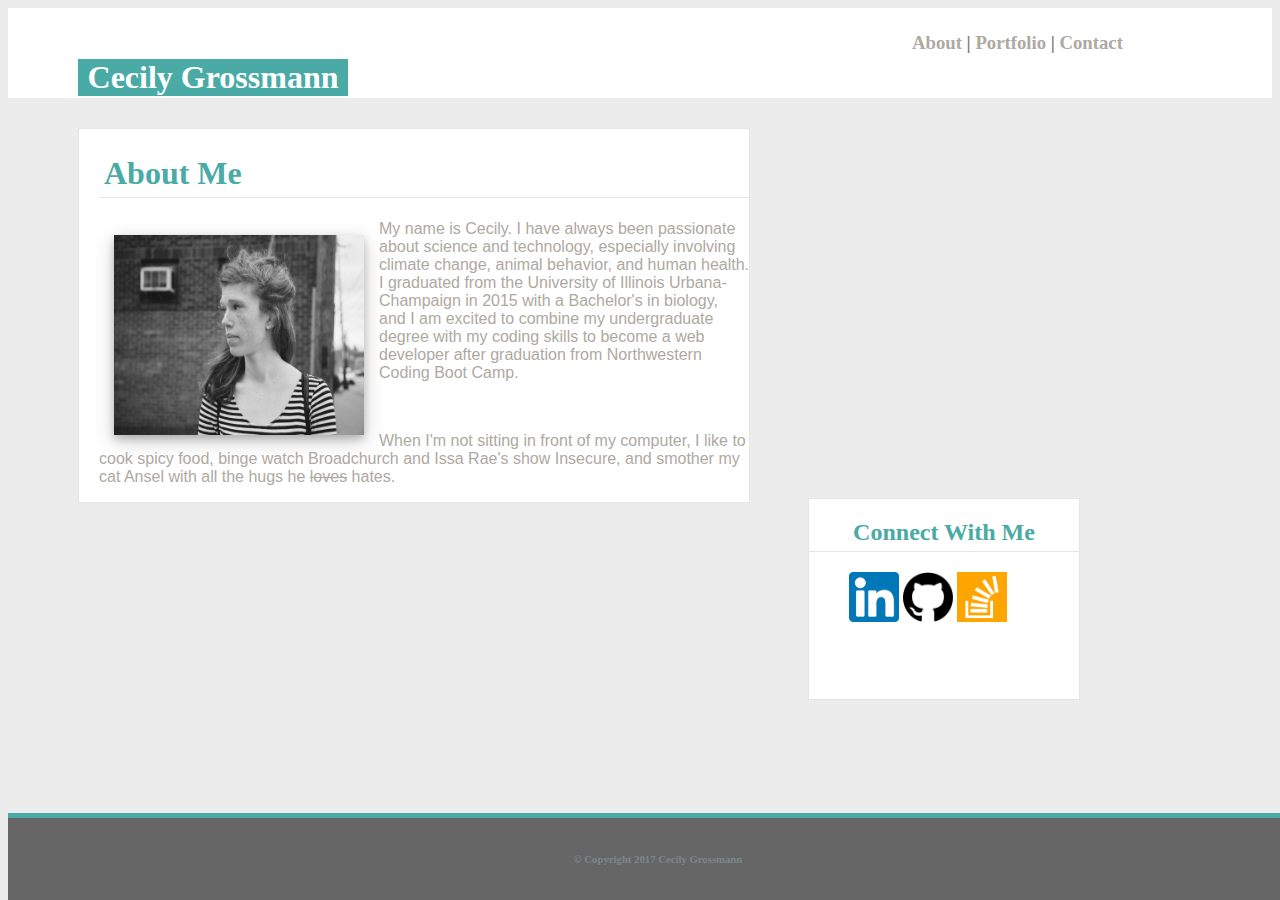
<file: index.html>
<!DOCTYPE HTML>
<html>
		<head>
		<title>Basic-Portfolio</title>	
		<!--I am aware <link rel="stylesheet" type="text/css" href="assets/css/reset.css"> should go here but too upset to mess up my code and redo -->
		<link rel="stylesheet" type="text/css" href="assets/css/style.css">
		
		<meta charset="UTF-8">
		</head>

		<body>
		<!--header holding About Me and links to other pages -->
			<div id="header">
				<div id="yourname"> 
						<h1 id="yournametext">Cecily Grossmann</h1>
						</div>
				<div id="aboutportcon"> 
						<h3 id="aboutportcontext"><a href="index.html">About</a> | <a href="portfolio.html">Portfolio</a> | <a href="contact.html">Contact</a></h3>
					
						</div>	
			</div>	
			

		<div id="maincontentsection">

			<div id = "aboutme">
					<h1 id="aboutmetext" >About Me</h1>
			<!--add photo of self -->
					<img id = "cecilyphoto" src ="assets/images/cecily_photo.jpg" alt="Photo of Cecily" align="left"/>
					<p id="first">My name is Cecily. I have always been passionate about science and technology, especially involving climate change, animal behavior, and human health. I graduated from the University of Illinois Urbana-Champaign in 2015 with a Bachelor's in biology, and I am excited to combine my undergraduate degree with my coding skills to become a web developer after graduation from Northwestern Coding Boot Camp. </p>
					<br>
					<p id="second">When I'm not sitting in front of my computer, I like to cook spicy food, binge watch Broadchurch and Issa Rae's show Insecure, and smother my cat Ansel with all the hugs he <del>loves</del> hates. </p>
				</div>
			</div>

				<div id = "connectwithme">
					<h2 id = "connectwithmetext">Connect With Me</h2>
			<!-- add photo links to Github, LinkedIn, FB -->
					<a href="https://www.linkedin.com/in/cecily-grossmann-4711a3145/" target="_blank"><img id="LinkLogo" src="assets/images/linkedinicon.png" alt="LinkedIn Logo"></a>
					<a href="https://github.com/grssmnn2" target="_blank"><img id="Githublogo" src="assets/images/githubicon.png" alt="GitHub Logo"></a>
					<a href="https://stackexchange.com/users/11468425/cecily-grossmann" target="_blank"><img id="sologo" src="assets/images/stackoverflow.png" alt="Stackoverflow Icon"></a>
				</div>

			

		<div id = "footersection">
				<h6 id="footersectiontext">&copy; Copyright 2017 Cecily Grossmann</h6>
				 </div>

		</body>
</html>
</file>
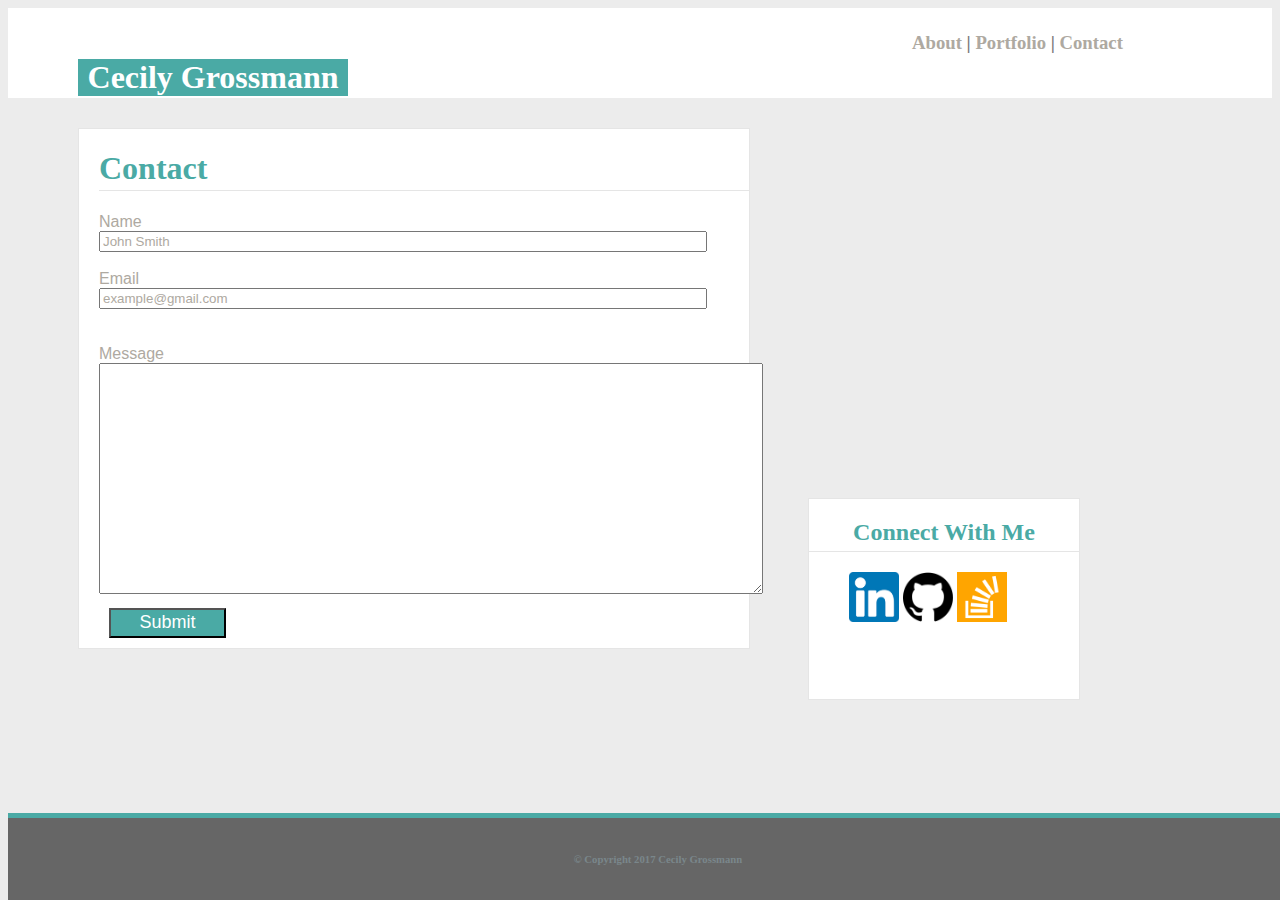
<file: contact.html>
<!DOCTYPE HTML>
<html>
		<head>
		<title>Basic-Portfolio</title>
		<!--I am aware <link rel="stylesheet" type="text/css" href="assets/css/reset.css"> should go here but too upset to mess up my code and redo -->
		<link rel="stylesheet" type="text/css" href="assets/css/style.css">
		<meta charset="UTF-8">
		</head>

		<body>
		<!--header holding About Me and links to other pages -->
				<div id="header">
				<div id="yourname"> 
						<h1 id="yournametext">Cecily Grossmann</h1>
						</div>
				<div id="aboutportcon"> 
						<h3 id="aboutportcontext"><a href="index.html">About</a> | <a href="portfolio.html">Portfolio</a> | <a href="contact.html">Contact</a></h3>
					
					</div>	
				</div>	
				

				<div id="maincontentsection">

					<div id = "contactmeform">
						<h1 id="contactmetext">Contact</h1>
						<form action="/action_page.php">
  						Name<br>
  						<span><input type="text" name="Name" value="John Smith"></span>
 						 <br>
  						Email<br>
  						<span><input type="text" name="Email" value="example@gmail.com"></span>
  						<br><br>
  						Message
  						<br>
  						<textarea name="Message" rows="15" cols="80"></textarea>
  						
  						<input id="submitbutton" type="submit" value="Submit">
						</form> 

					</div>
				</div>


				<div id = "connectwithme">
					<h2 id = "connectwithmetext">Connect With Me</h2>
			<!-- add photo links to Github, LinkedIn, FB -->
					<a href="https://www.linkedin.com/in/cecily-grossmann-4711a3145/" target="_blank"><img id="LinkLogo" src="assets/images/linkedinicon.png" alt="LinkedIn Logo"></a>
					<a href="https://github.com/grssmnn2" target="_blank"><img id="Githublogo" src="assets/images/githubicon.png" alt="GitHub Logo"></a>
					<a href="https://stackexchange.com/users/11468425/cecily-grossmann" target="_blank"><img id="sologo" src="assets/images/stackoverflow.png" alt="Stackoverflow Icon"></a>
				</div>
		

				

				<div id = "footersection">
					<h6 id="footersectiontext">&copy; Copyright 2017 Cecily Grossmann</h6>
				 </div>

		</body>
</html>
</file>
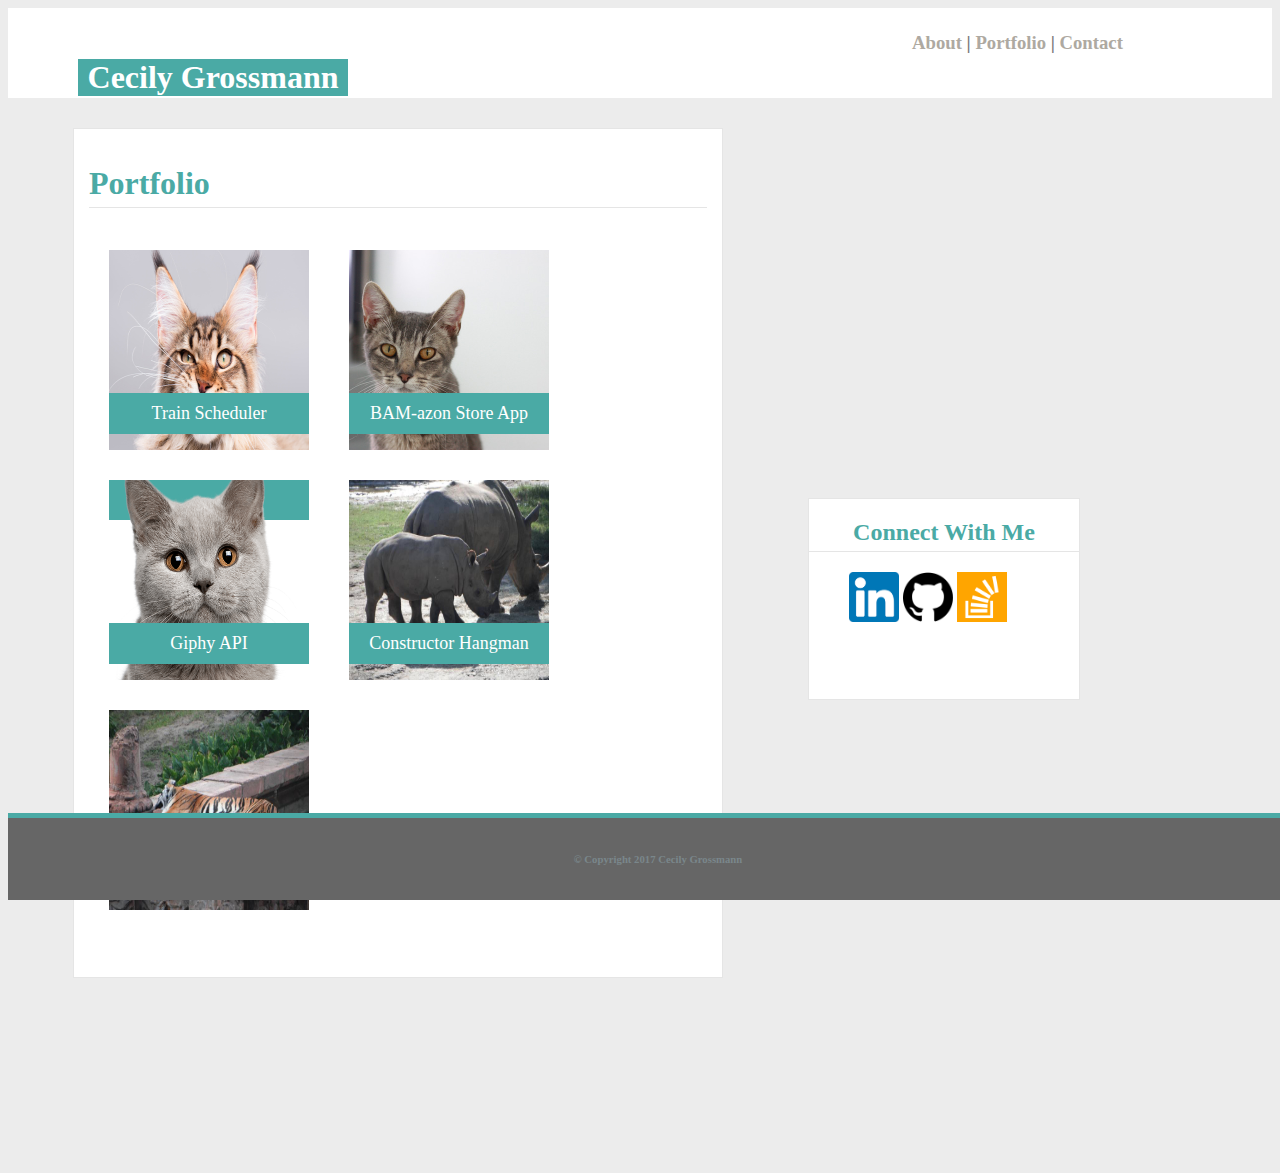
<file: portfolio.html>
<!DOCTYPE HTML>
<html>
		<head>
		<title>Basic-Portfolio</title>
		<!--I am aware <link rel="stylesheet" type="text/css" href="assets/css/reset.css"> should go here but too upset to mess up my code and redo -->
		<link rel="stylesheet" type="text/css" href="assets/css/style.css">
		<meta charset="UTF-8">
		</head>

		<body>
		<!--header holding About Me and links to other pages -->
			<div id = "header">
				<div id="yourname"> 
						<h1 id="yournametext">Cecily Grossmann</h1>
						</div>
				<div id="aboutportcon"> 
						<h3 id="aboutportcontext"><a href="index.html">About</a> | <a href="portfolio.html">Portfolio</a> | <a href="contact.html">Contact</a></h3>
						</div>	
			</div>

		<div id = "maincontentsection">
				<!--specific to portfolio section -->
				<div id="portfoliosection">
				<h1 id="portfoliotext">Portfolio</h1>
					
						
						<div class="container"> 
						<a href="https://grssmnn2.github.io/TrainApp/"><p>Train Scheduler</p></a>									
						<img id="cat1" src="assets/images/cat.jpg" alt="cat">
												
						</div>
					

					
						<div class="container">
						<a href="https://github.com/grssmnn2/bamazon"><p>BAM-azon Store App</p></a>
						<img id="cat2" src="assets/images/cat2.jpg" alt="cat">
						</div>
					
			

					
						<div class="container" id="trivia">
						<a href="https://grssmnn2.github.io/GiphyAPI/"><p>Giphy API</p></a>
						
						<img id="cat3" src="assets/images/cats-master-header.png" alt="cat">
						</div>
				
					
					
					
						<div class="container" id="riw">
						<a href="https://github.com/grssmnn2/Constructor-Hangman"><p>Constructor Hangman</p></a>
						
						<img id="cat4" src="assets/images/rhino.jpg" alt="rhino">
						</div>
					
					

					
					<div class="container" id="rps">
						<a href="https://grssmnn2.github.io/liri-node-app/"><p>"LIRI" Node App</p></a>					
						<img id="cat5" src="assets/images/tiger.jpg" alt="tiger">
						</div>
				
				</div>	
			</div>		


	<div id = "connectwithme">
					<h2 id = "connectwithmetext">Connect With Me</h2>
			<!-- add photo links to Github, LinkedIn, FB -->
					<a href="https://www.linkedin.com/in/cecily-grossmann-4711a3145/" target="_blank"><img id="LinkLogo" src="assets/images/linkedinicon.png" alt="LinkedIn Logo"></a>
					<a href="https://github.com/grssmnn2" target="_blank"><img id="Githublogo" src="assets/images/githubicon.png" alt="GitHub Logo"></a>
					<a href="https://stackexchange.com/users/11468425/cecily-grossmann" target="_blank"><img id="sologo" src= "assets/images/stackoverflow.png" alt="Stackoverflow Icon"></a>
				</div>

			

		<div id = "footersection">
				<h6 id="footersectiontext">&copy; Copyright 2017 Cecily Grossmann</h6>
				 </div>

		</body>
</html>
</file>
<file: assets/css/style.css>
#header {
	background-color: #fff;
	border-color: #ccc;
	width: 100%;
	padding-top: 5px;
	padding-bottom: 5px;
	top: 0px;
}

body{
	background-color: rgb(236, 236, 236);
}

/*About Portfolio Contact Links */

#aboutportcon{
	float: right;
	width: 270px;
	position: relative;
	top: -80px;
	right: 90px;
}

#aboutportcontext{
	color: #777;

}
a:link{text-decoration: none; color: rgb(174, 169, 161);}
a:visited { text-decoration: none; color: rgb(174, 169, 161); }
a:hover { text-decoration: none; color: rgb(174, 169, 161); }
a:focus { text-decoration: none; color: rgb(174, 169, 161); }
a:hover, a:active { text-decoration: none; color:black }

/*Name Box*/
#yourname {
	background-color: #4aaaa5;
	width: 270px;
	color: #fff;
	position: relative;
	top: 25px;
	left: 70px;

}

#yournametext{
	font-family: 'Georgia', Times, Times New Roman, serif;
	font-color: #fff;
	text-align: center;
}

/*Main Content*/

#maincontentsection{
	background-color: rgb(236, 236, 236);
	border-color: #ddd;
	width: 100%;
	
}

/*specific to About Me page */

#aboutme{
	max-width: 650px;
	width: 100%;
	background-color: #fff;
	max-height: 600px;
	height: 100%;
	padding-left: 20px;
	margin-left: 20px;
	/*increased margin bottom to enable screen scrolling */
	margin-bottom: 200px;
	top: 30px;
	bottom: 40px;
	position: relative;
	left: 50px;
	border: 1px solid rgb(229, 229, 229);
	

}

#cecilyphoto {
	width: 250px;
	height: 200px;
	display: inline-block;
	align-self: left;
	margin: 15px;
	box-shadow: 0 4px 8px 0 rgba(0, 0, 0, 0.2), 0 6px 20px 0 rgba(0, 0, 0, 0.19);
}

#aboutmetext{
	overflow-wrap: break-word;
	color: #4aaaa5;
	font-family: 'Georgia', Times, Times New Roman, serif;
	border-bottom: 1px solid rgb(229, 229, 229);
	padding: 5px;

}

#first, #second{
	font-family: 'Arial', 'Helvetica Neue', Helvetica, sans-serif;
	color: rgb(174, 169, 161);
	text-align: left;
	
}



/* Specific to Contact Form Page */

#contactmeform{
	max-width: 650px;
	width: 100%;
	background-color: #fff;
	max-height: 600px;
	height: 100%;
	padding-left: 20px;
	margin-left: 20px;
	/*set a huge margin bottom to keep screen scrolling, stopped when this became absolute? */
	margin-bottom: 250px;
	top: 30px;
	bottom: 30px;
	position: relative;
	left: 50px;
	border: 1px solid rgb(229, 229, 229);
	font-family: 'Arial', 'Helvetica Neue', Helvetica, sans-serif;
	color: rgb(174, 169, 161);
	overflow: visible;



}

#contactmetext{
	color: #4aaaa5;
	font-family: 'Georgia', Times, Times New Roman, serif;
	border-bottom: 1px solid rgb(229, 229, 229);
	padding-bottom: 3px;
}

input[type="text"] {
   
	
	font-family: 'Arial', 'Helvetica Neue', Helvetica, sans-serif;
	color: rgb(174, 169, 161);
	width: 600px;
}

span{
	 display: table-cell;
}

#submitbutton{

	background-color: #4aaaa5;
	color: #fff;
	width: 18%;
	height: 30px;
	font-size: 18px;
	margin: 10px;
	font-family: 'Arial', 'Helvetica Neue', Helvetica, sans-serif;
	overflow: visible;
	

}



/*Specific to Portfolio Page */
#portfoliosection{
	max-width: 650px;
	width: 100%;
	background-color: #fff;
	height: 850px;
	padding: 15px;
	margin-left: 15px;
	margin-bottom: 225px;
	top: 30px;
	bottom: 40px;
	position: relative;
	left: 50px;
	border: 1px solid rgb(229, 229, 229);
	box-sizing: border-box;


}

#portfoliotext{
	color: #4aaaa5;
	font-family: 'Georgia', Times, Times New Roman, serif;
	border-bottom: 1px solid rgb(229, 229, 229);
	padding-bottom: 5px;

}


.container {
	z-index: 100;
	background-color: #4aaaa5;
	max-width: 200px;
	max-height: 40px;
	float: left;
	position: relative;
	margin: 20px;
	
}

.container p{
	background-color: #4aaaa5;
	text-align: center;
	position: absolute;
	color: #fff;
	font-size: 18px;
	font-family: 'Georgia', Times, Times New Roman, serif;
	top: 125px;
	padding: 10px;
	width: 180px;
	
}

.container img{
	/*
	position: relative; */
	z-index: 25;
	width: 200px;
	height: 200px;
	
}

#cat1, #cat2, #cat3, #cat4, #cat5{
	width: 200px;
	height: 200px;
}


#cat2, #cat3, #cat4, #rps{
	float: left;
	
}

#trivia, #riw{
	top: 150px;
}

#cat3, #cat5, #rps{
	clear: left;
	
}

#rps{
	top: 300px;
}


/*Connect with me box with links to social media */

#connectwithme{
	width: 270px;
	height: 200px;
	background-color: #fff;
	float: right;
	position: absolute;
	bottom: 200px;
	right: 200px;
	border: 1px solid rgb(229, 229, 229);
}

#connectwithmetext {
	color: #4aaaa5;
	text-align: center;
	border-bottom: 1px solid rgb(229, 229, 229);
	padding-bottom: 5px;
	
}


#sologo, #Githublogo, #LinkLogo {
	width: 50px;
	height: 50px;
	margin: 0 auto;
	position: relative;
	left: 40px;
}

/*footer section*/

#footersection{
	background-color: #666;
	width: 100%;
	padding: 10px;
	border-top: 5px solid #4aaaa5;
	position: fixed;
    bottom: 0;
    z-index: 100;
    
}

#footersectiontext {
	color: rgb(122, 134, 139);
	text-align: center;
	z-index: 100;

}
</file>
